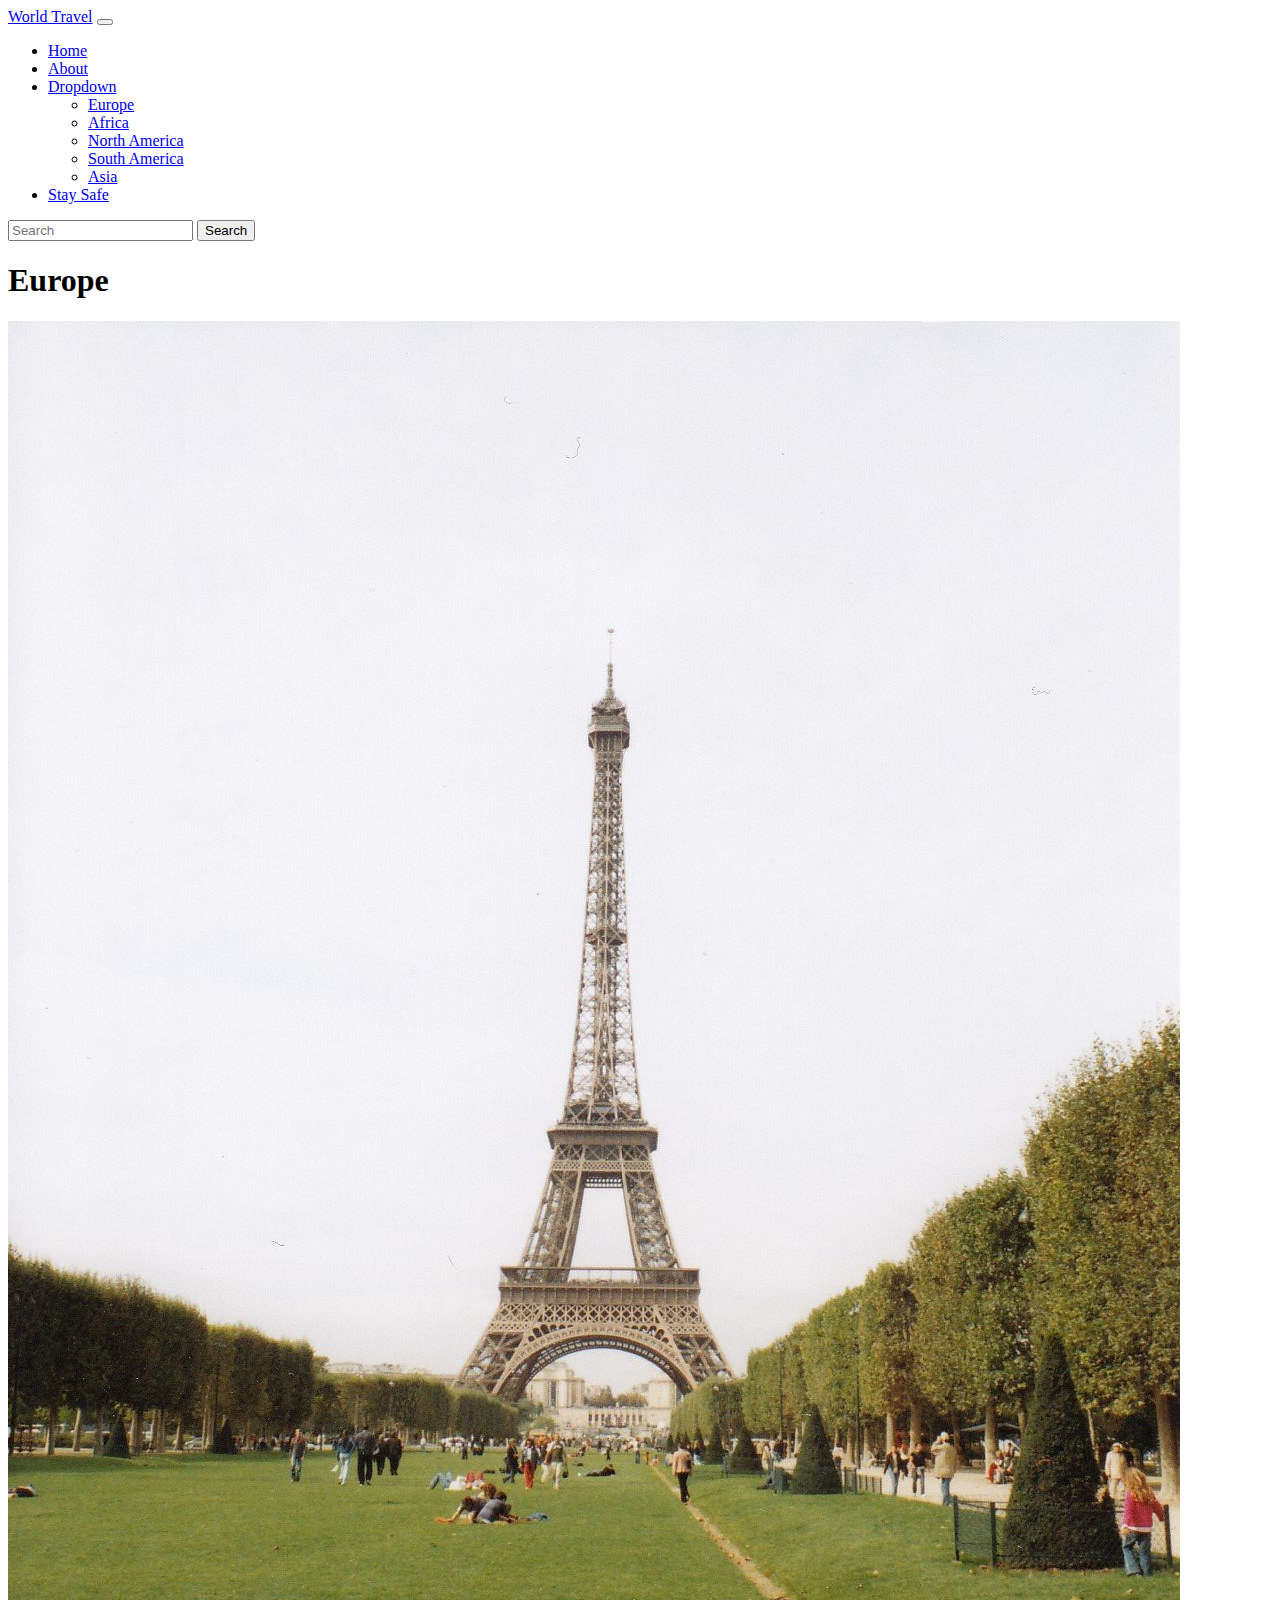
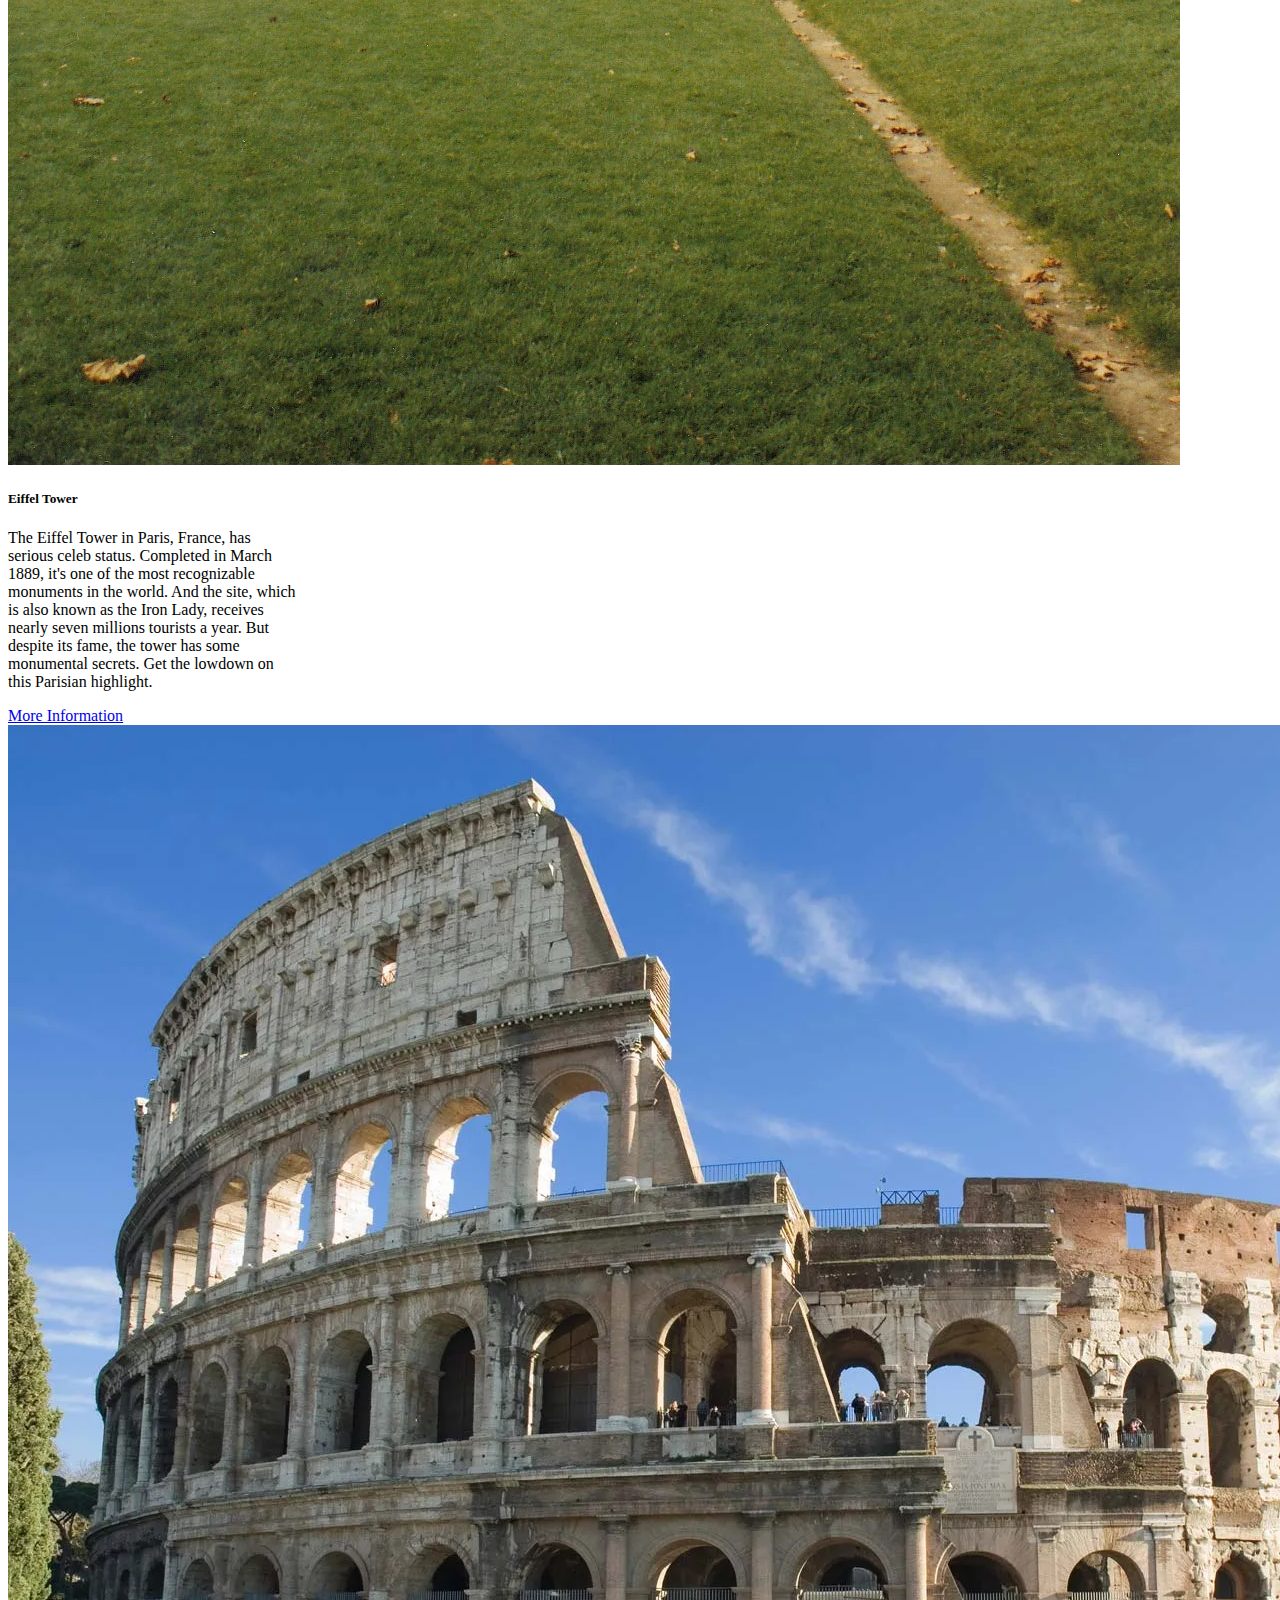
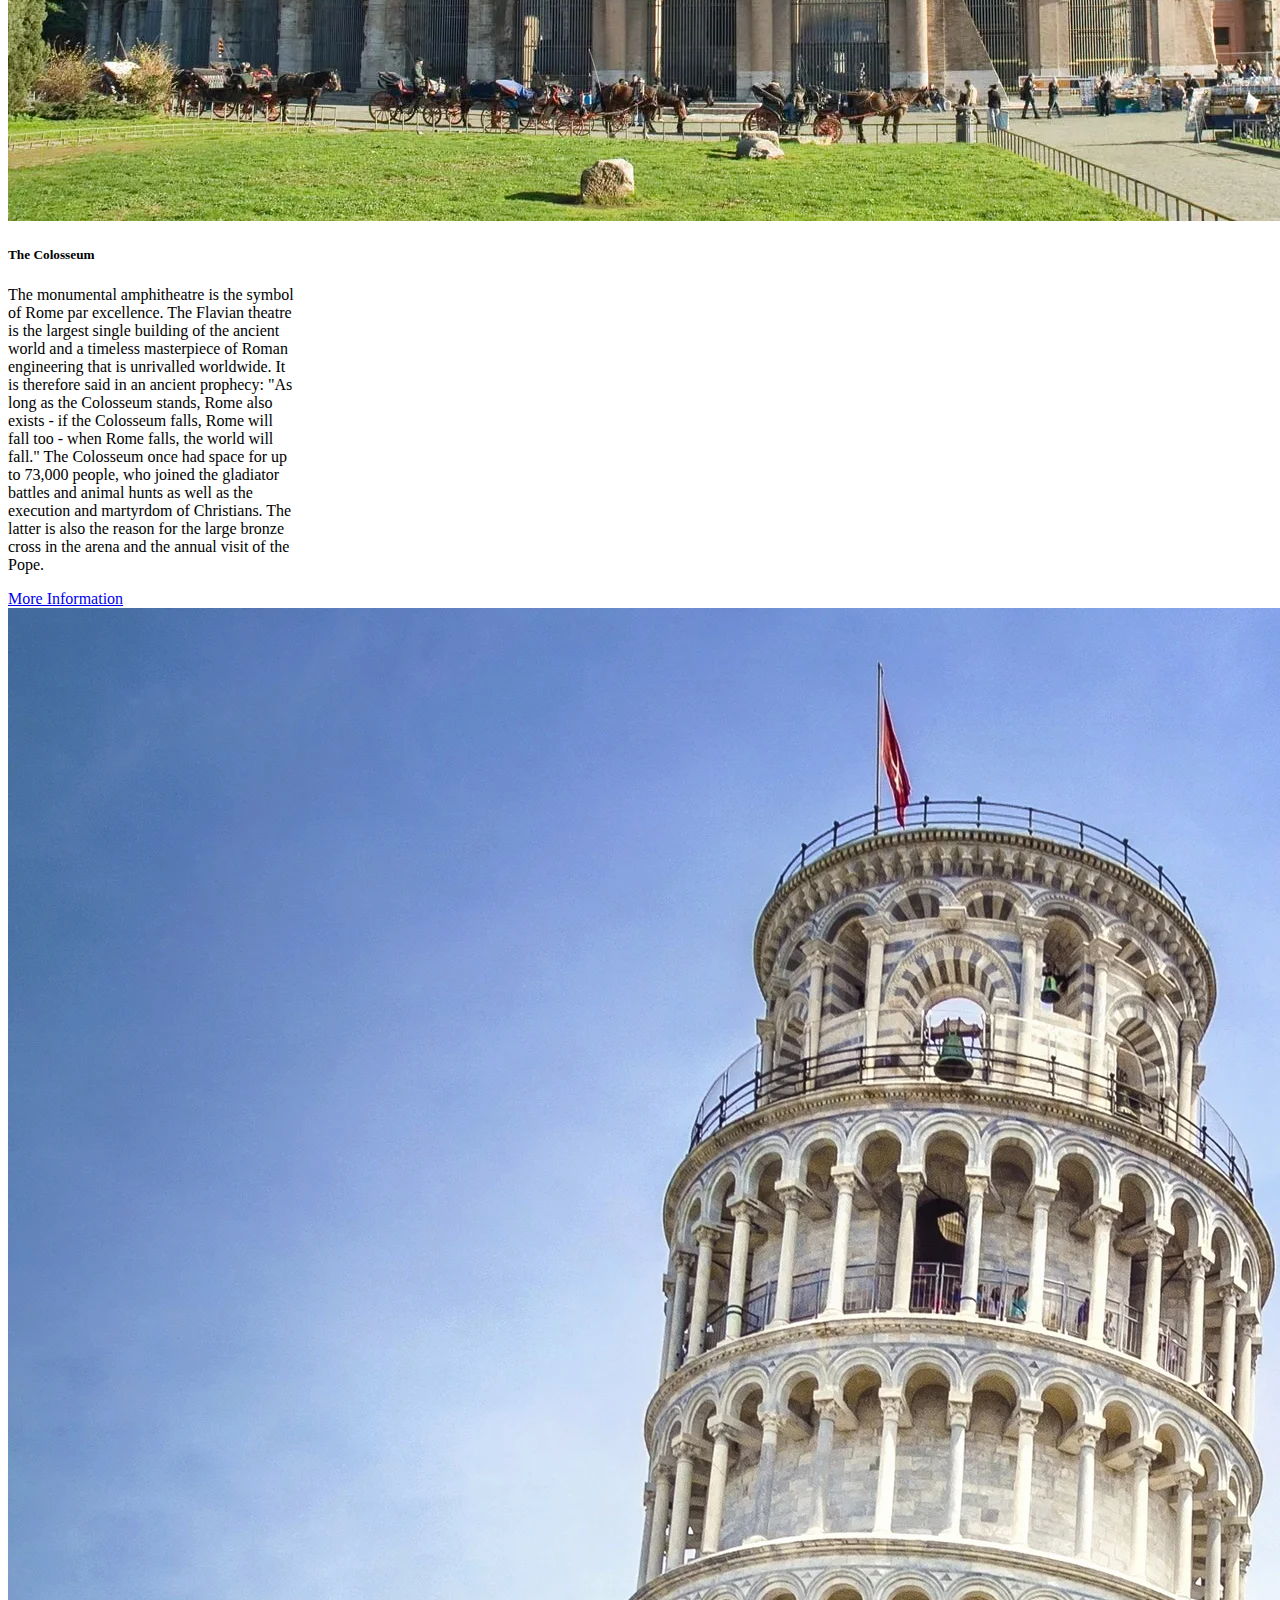
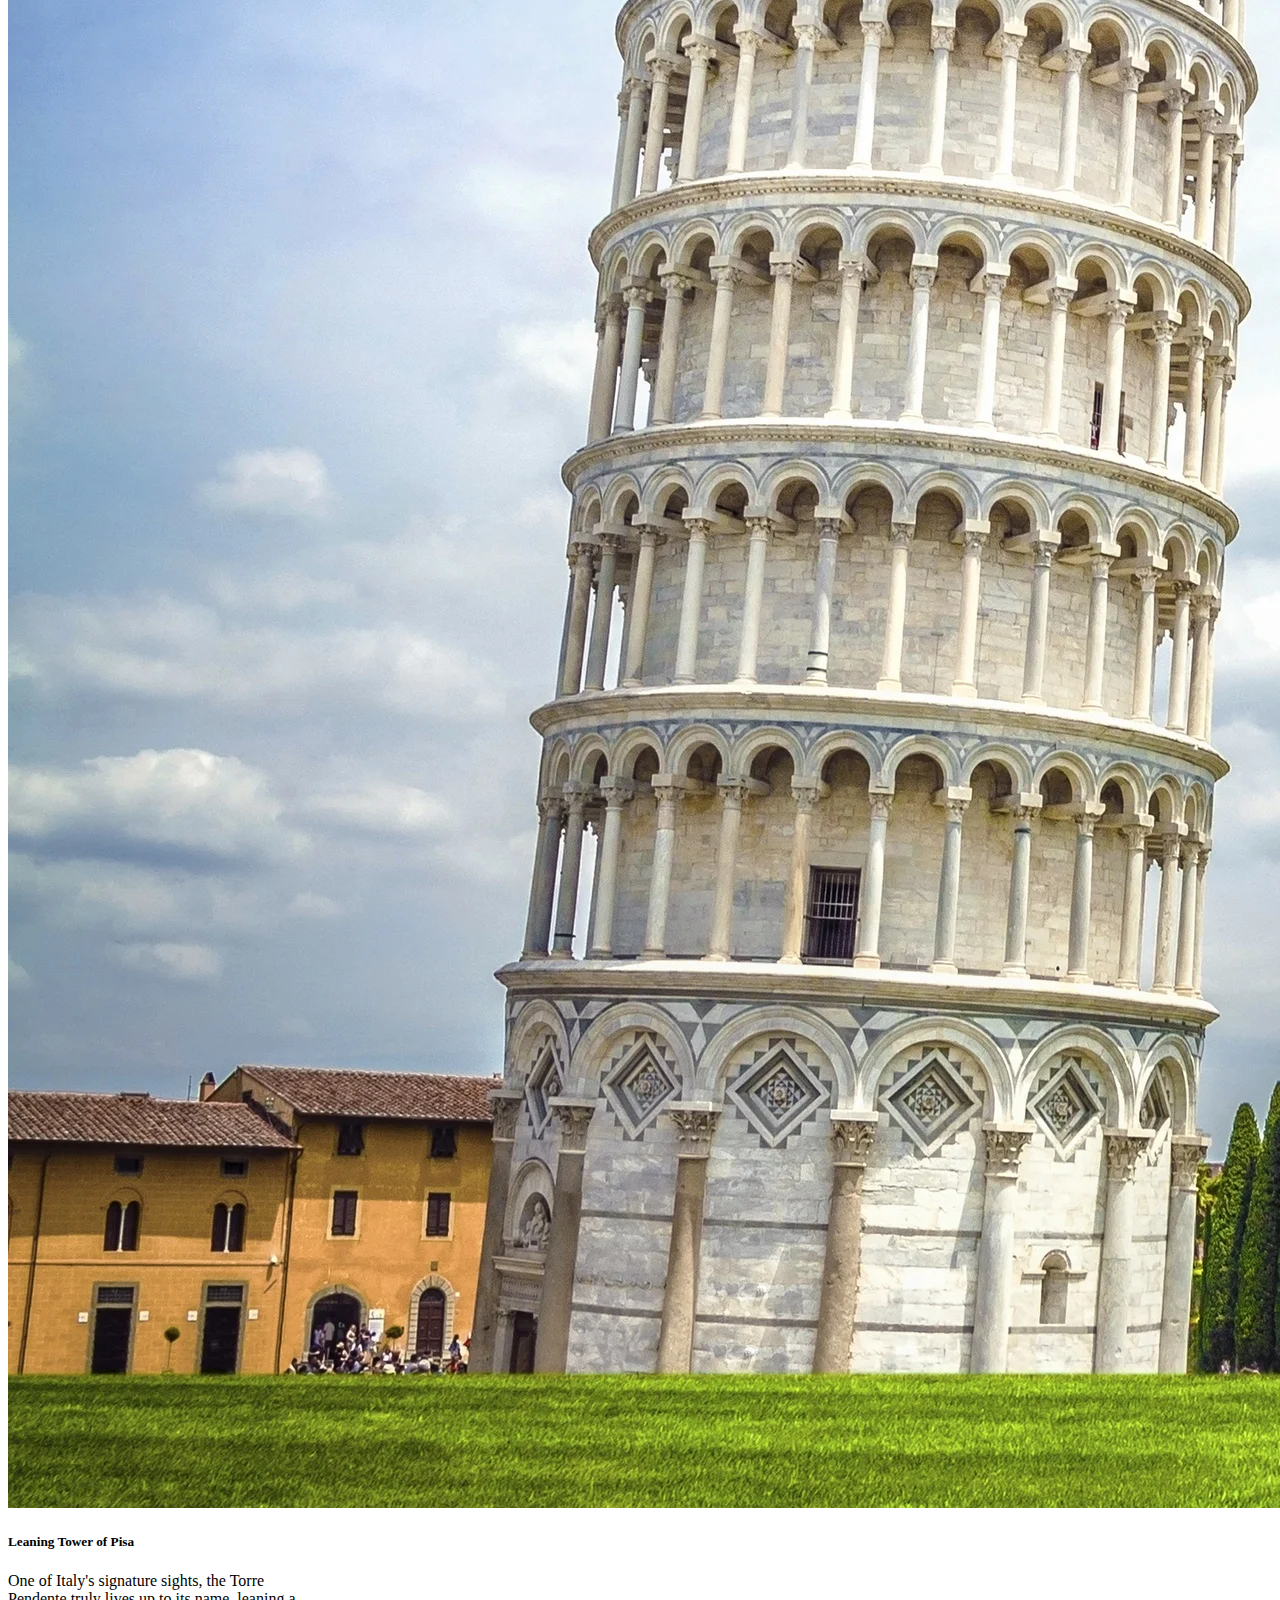
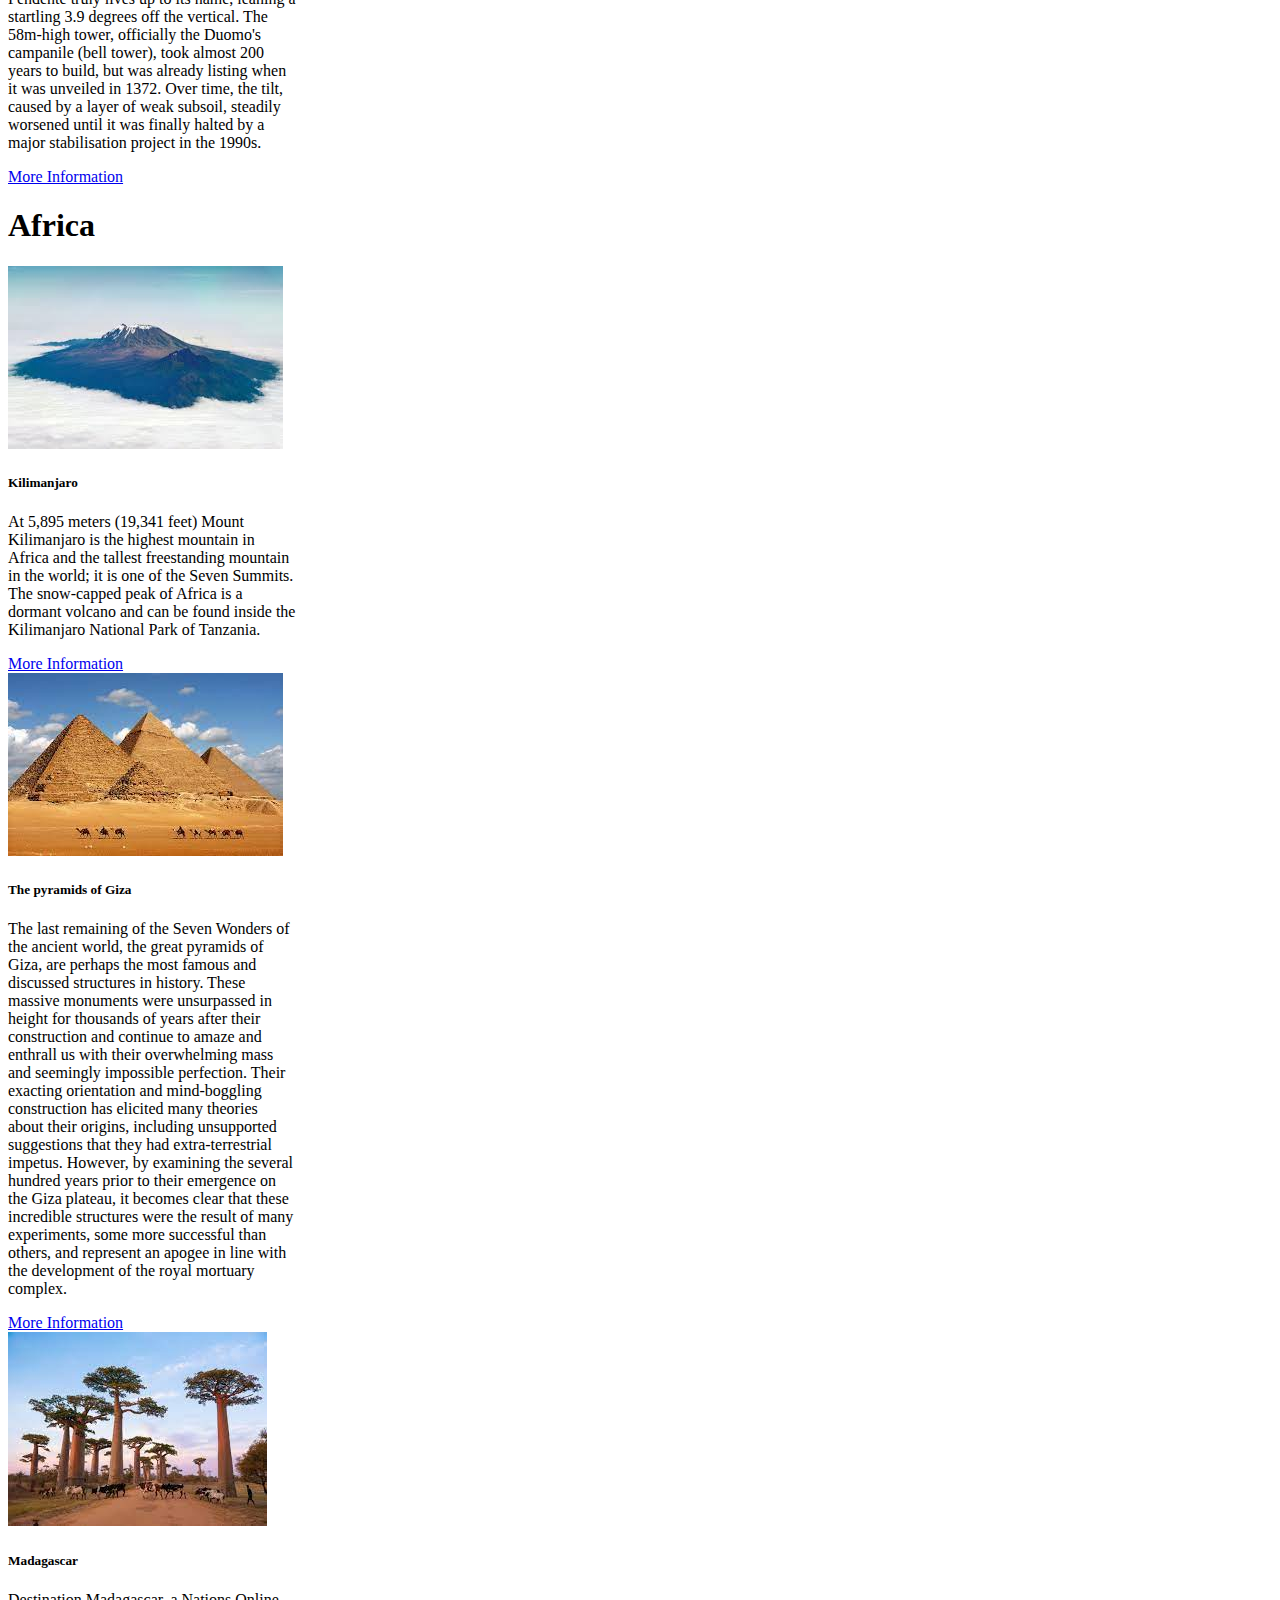
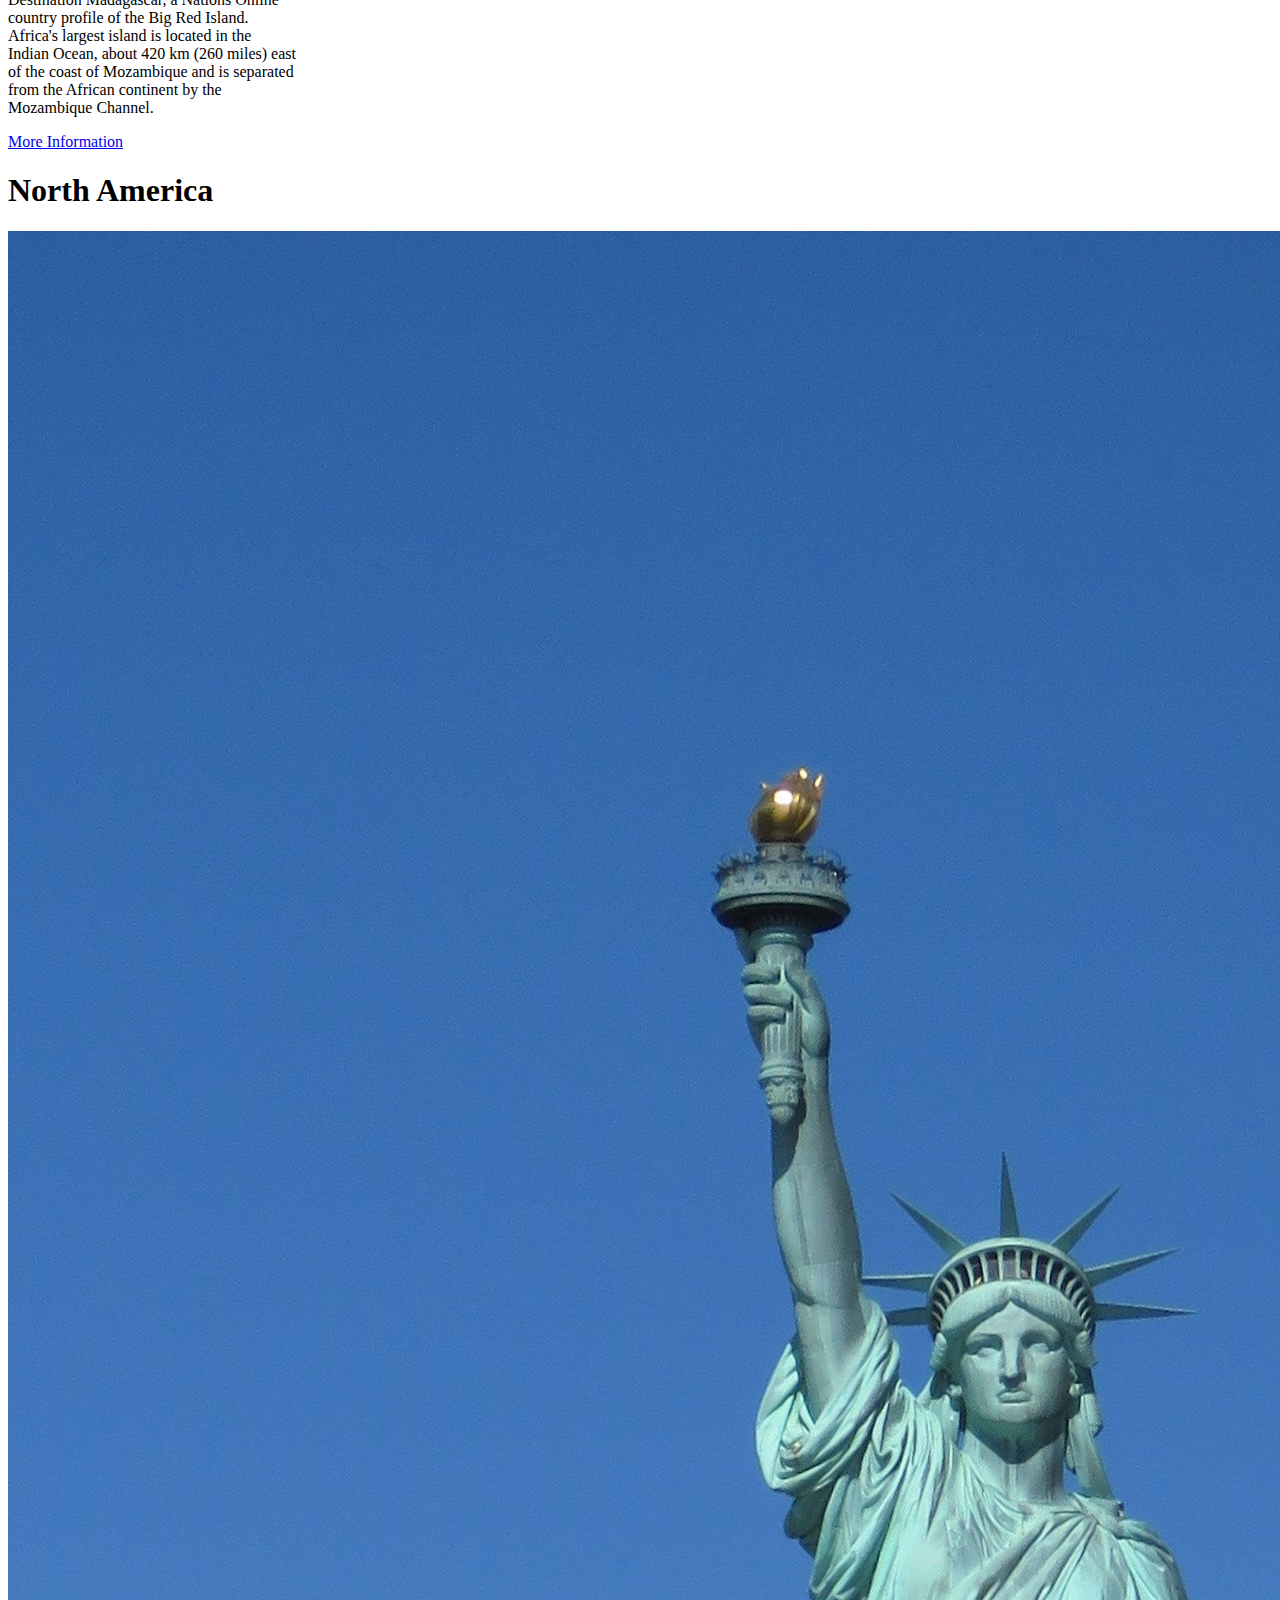
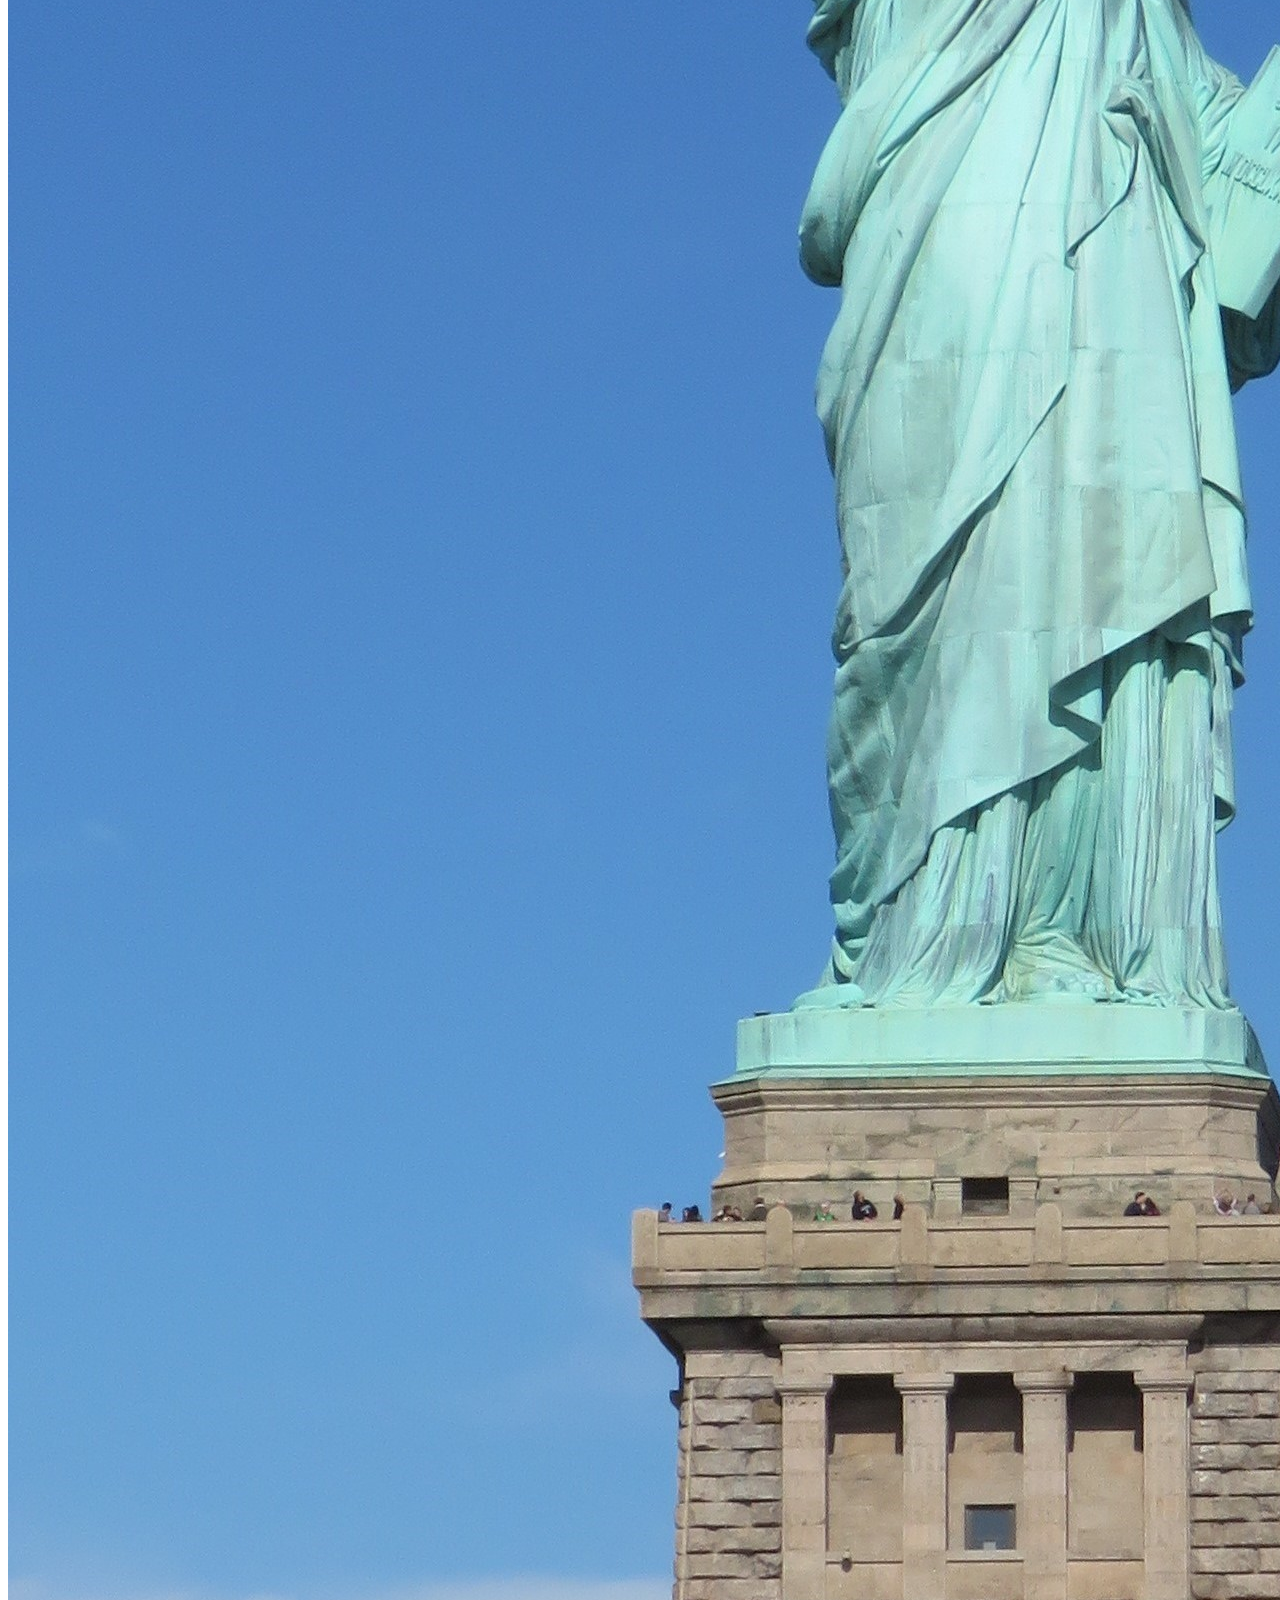
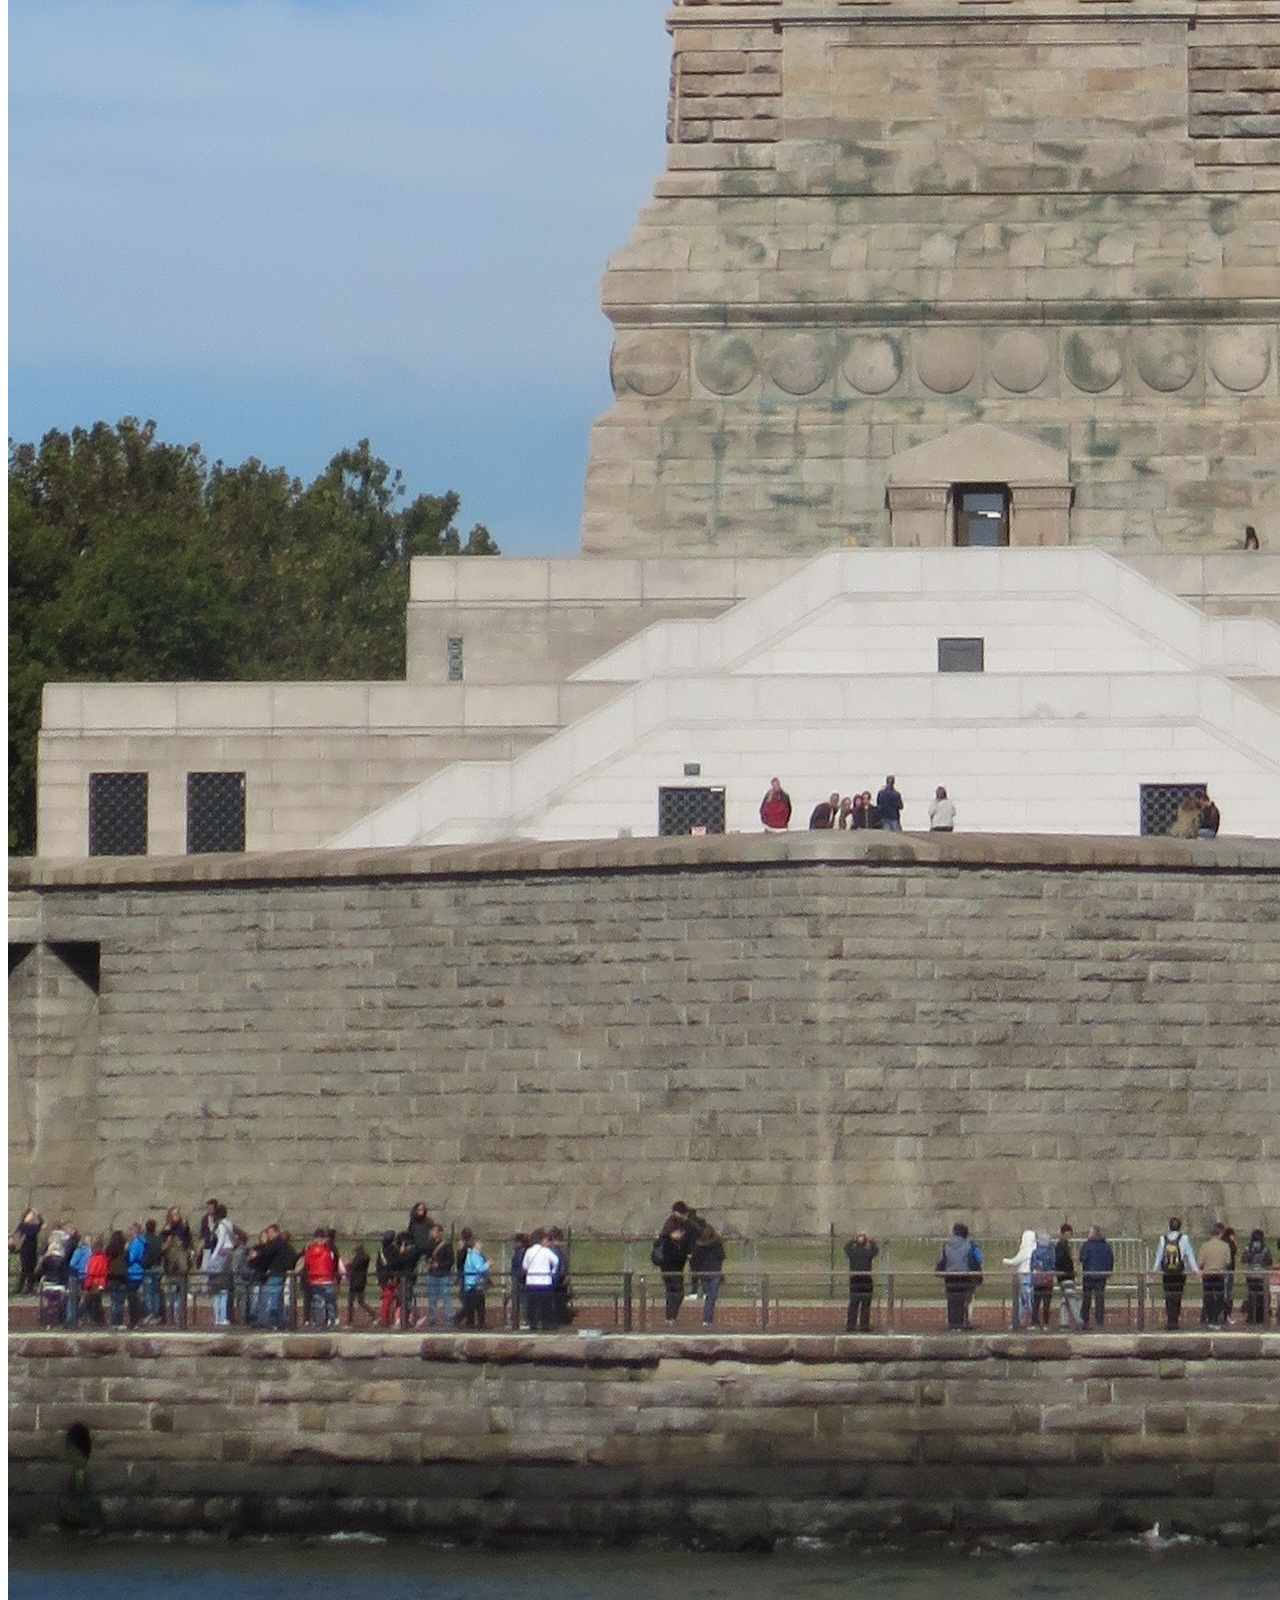
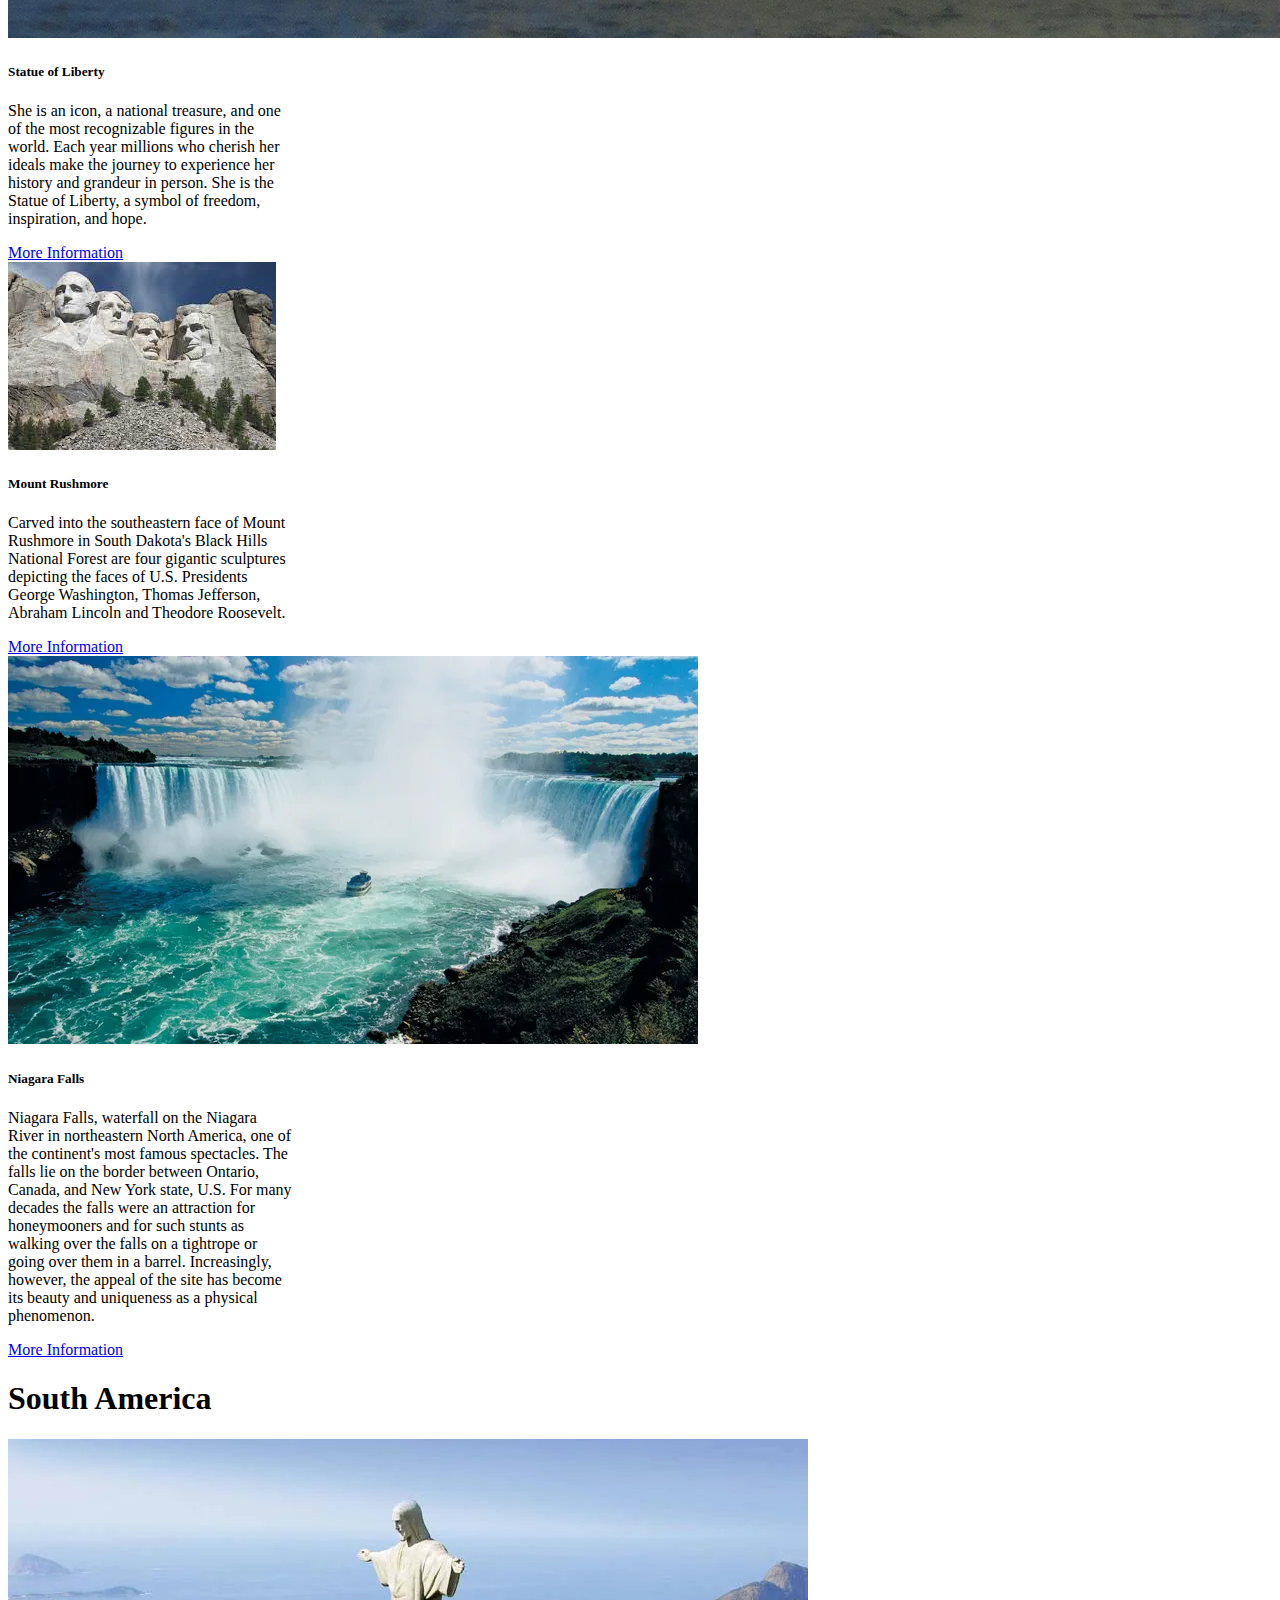
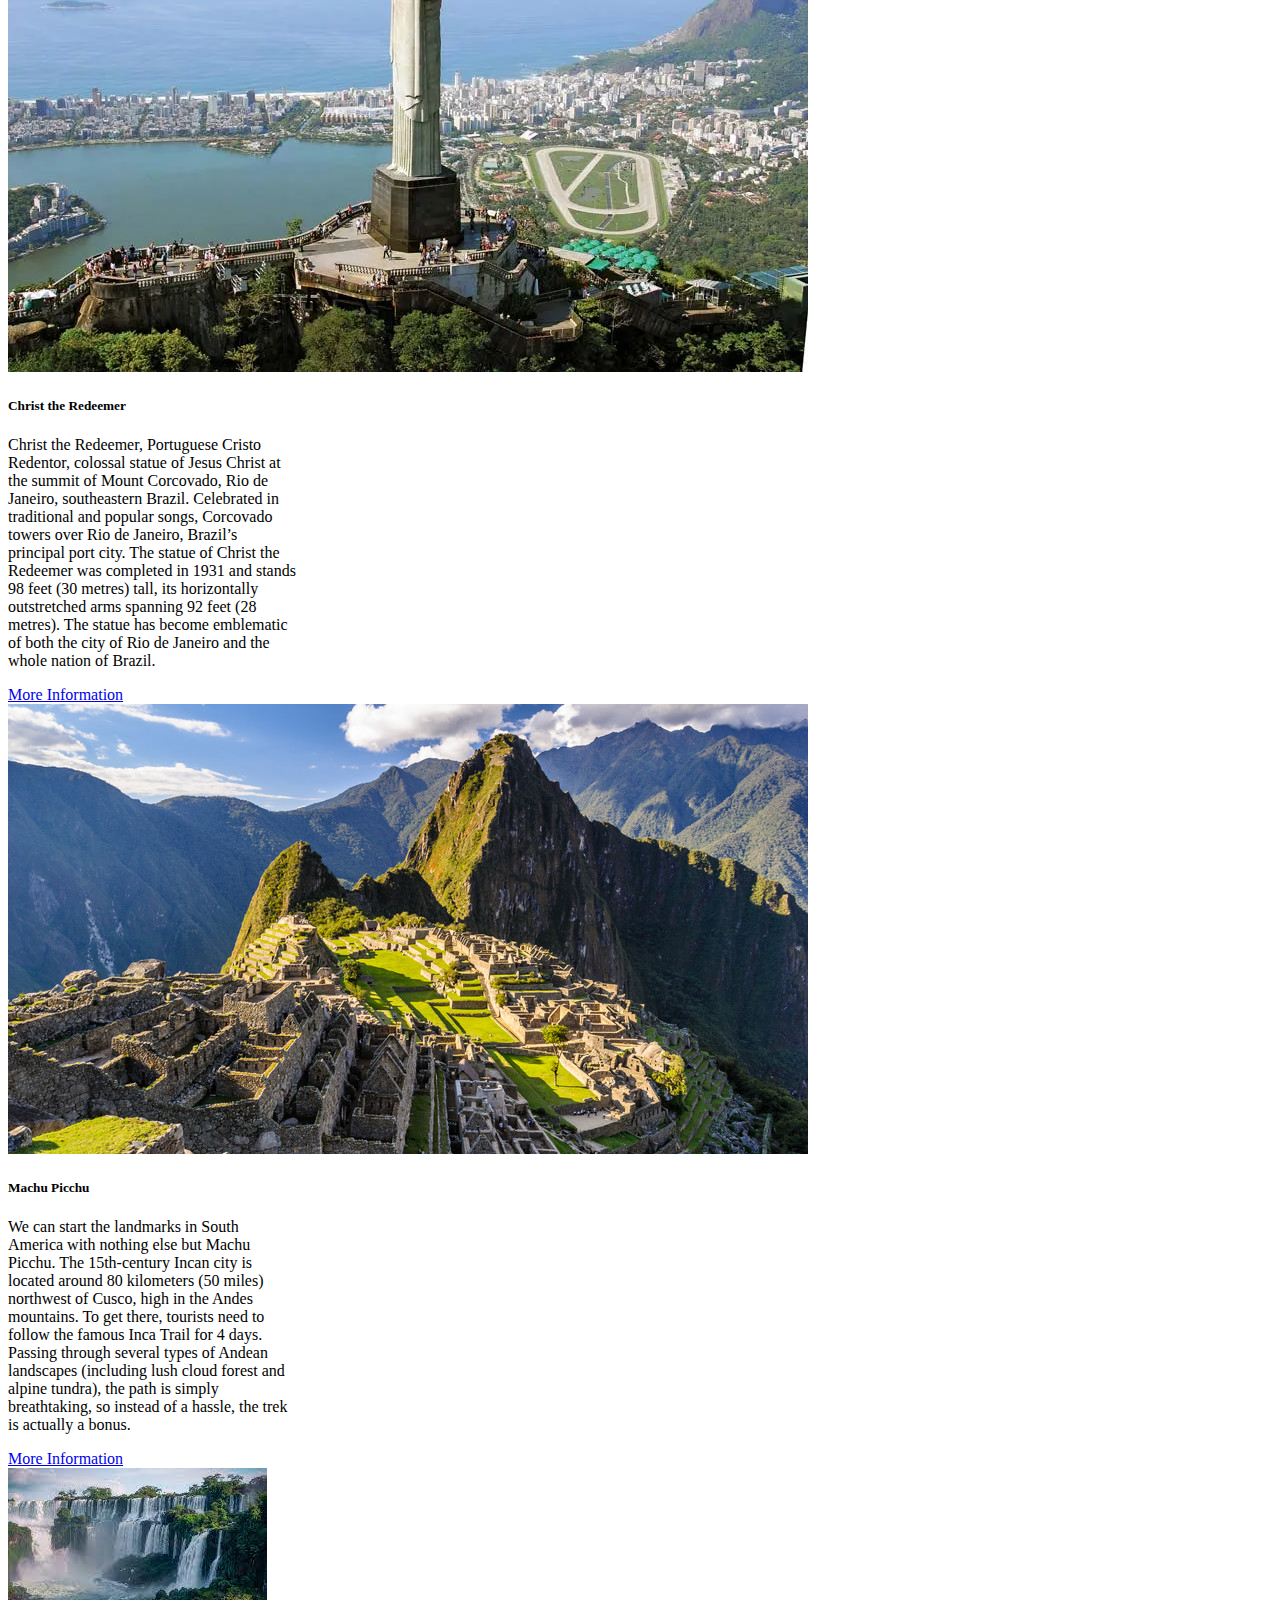
<file: about.html>
<!DOCTYPE html>
<html lang="en">
  <head>
    <meta charset="UTF-8" />
    <meta http-equiv="X-UA-Compatible" content="IE=edge" />
    <meta name="viewport" content="width=device-width, initial-scale=1.0" />
    <title>About</title>
    <link
      href="https://cdn.jsdelivr.net/npm/bootstrap@5.2.0/dist/css/bootstrap.min.css"
      rel="stylesheet"
      integrity="sha384-gH2yIJqKdNHPEq0n4Mqa/HGKIhSkIHeL5AyhkYV8i59U5AR6csBvApHHNl/vI1Bx"
      crossorigin="anonymous"
    />
  </head>
  <body>
    <nav class="navbar navbar-expand-lg bg-light">
      <div class="container-fluid">
        <a class="navbar-brand" href="#">World Travel</a>
        <button
          class="navbar-toggler"
          type="button"
          data-bs-toggle="collapse"
          data-bs-target="#navbarSupportedContent"
          aria-controls="navbarSupportedContent"
          aria-expanded="false"
          aria-label="Toggle navigation"
        >
          <span class="navbar-toggler-icon"></span>
        </button>
        <div class="collapse navbar-collapse" id="navbarSupportedContent">
          <ul class="navbar-nav me-auto mb-2 mb-lg-0">
            <li class="nav-item">
              <a class="nav-link active" aria-current="page" href="index.html"
                >Home</a
              >
            </li>
            <li class="nav-item">
              <a class="nav-link" href="./about.html">About</a>
            </li>
            <li class="nav-item dropdown">
              <a
                class="nav-link dropdown-toggle"
                href="#"
                role="button"
                data-bs-toggle="dropdown"
                aria-expanded="false"
              >
                Dropdown
              </a>
              <ul class="dropdown-menu">
                <li><a class="dropdown-item" href="#">Europe</a></li>
                <li><a class="dropdown-item" href="#">Africa</a></li>
                <li><a class="dropdown-item" href="#">North America</a></li>
                <li><a class="dropdown-item" href="#">South America</a></li>
                <li><a class="dropdown-item" href="#">Asia</a></li>
              </ul>
            </li>
        
            <li class="nav-item">
              <a
                class="nav-link"
                href="https://www.nationwide.com/lc/resources/home/articles/travel-safety-tips"
                >Stay Safe</a
              >
            </li>
          </ul>
          <form class="d-flex" role="search">
            <input
              class="form-control me-2"
              type="search"
              placeholder="Search"
              aria-label="Search"
            />
            <button class="btn btn-outline-success" type="submit">
              Search
            </button>
          </form>
        </div>
      </div>
    </nav>
    <h1>Europe</h1>
    <div class="container text-center">
      <div class="row">
        <div class="col">
          <div class="card" style="width: 18rem">
            <img src="./assets/eiffel.jpg" class="card-img-top" alt="..." />
            <div class="card-body">
              <h5 class="card-title">Eiffel Tower</h5>
              <p class="card-text">
                The Eiffel Tower in Paris, France, has serious celeb status.
                Completed in March 1889, it's one of the most recognizable
                monuments in the world. And the site, which is also known as the
                Iron Lady, receives nearly seven millions tourists a year. But
                despite its fame, the tower has some monumental secrets. Get the
                lowdown on this Parisian highlight.
              </p>
              <a
                href="https://kids.nationalgeographic.com/history/article/eiffel-tower"
                class="btn btn-primary"
                >More Information</a
              >
            </div>
          </div>
        </div>

        <div class="col">
          <div class="card" style="width: 18rem">
            <img src="./assets/colosseum.jpg.webp" class="card-img-top" alt="..." />
            <div class="card-body">
              <h5 class="card-title">The Colosseum</h5>
              <p class="card-text">
                The monumental amphitheatre is the symbol of Rome par
                excellence. The Flavian theatre is the largest single building
                of the ancient world and a timeless masterpiece of Roman
                engineering that is unrivalled worldwide. It is therefore said
                in an ancient prophecy: "As long as the Colosseum stands, Rome
                also exists - if the Colosseum falls, Rome will fall too - when
                Rome falls, the world will fall." The Colosseum once had space
                for up to 73,000 people, who joined the gladiator battles and
                animal hunts as well as the execution and martyrdom of
                Christians. The latter is also the reason for the large bronze
                cross in the arena and the annual visit of the Pope.
              </p>
              <a
                href="https://www.zainoo.com/en/italy/lazio/rome/colosseum"
                class="btn btn-primary"
                >More Information</a
              >
            </div>
          </div>
        </div>

        <div class="card" style="width: 18rem">
          <img src="./assets/pisa.jgp.webp" class="card-img-top" alt="..." />
          <div class="card-body">
            <h5 class="card-title">Leaning Tower of Pisa</h5>
            <p class="card-text">
              One of Italy's signature sights, the Torre Pendente truly lives up
              to its name, leaning a startling 3.9 degrees off the vertical. The
              58m-high tower, officially the Duomo's campanile (bell tower),
              took almost 200 years to build, but was already listing when it
              was unveiled in 1372. Over time, the tilt, caused by a layer of
              weak subsoil, steadily worsened until it was finally halted by a
              major stabilisation project in the 1990s.
            </p>
            <a
              href="https://www.lonelyplanet.com/italy/tuscany/pisa/attractions/leaning-tower/a/poi-sig/462894/360065"
              class="btn btn-primary"
              >More Information</a
            >
          </div>
        </div>
      </div>
    </div>
    <h1>Africa</h1>
    <div class="container text-center">
      <div class="row">
        <div class="col">
          <div class="card" style="width: 18rem;">
            <img src="./assets/kilimanjaro.jpg" class="card-img-top" alt="...">
            <div class="card-body">
              <h5 class="card-title">Kilimanjaro</h5>
              <p class="card-text".>At 5,895 meters (19,341 feet) Mount Kilimanjaro is the highest mountain in Africa and the tallest freestanding mountain in the world; it is one of the Seven Summits. The snow-capped peak of Africa is a dormant volcano and can be found inside the Kilimanjaro National Park of Tanzania.</p>
              <a href="https://www.climbing-kilimanjaro.com/" class="btn btn-primary">More Information</a>
            </div>
          </div>
        </div>
     
        <div class="col">
          <div class="card" style="width: 18rem;">
            <img src="./assets/pyramids of Giza.jpg" class="card-img-top" alt="...">
            <div class="card-body">
              <h5 class="card-title">The pyramids of Giza</h5>
              <p class="card-text">The last remaining of the Seven Wonders of the ancient world, the great pyramids of Giza, are perhaps the most famous and discussed structures in history. These massive monuments were unsurpassed in height for thousands of years after their construction and continue to amaze and enthrall us with their overwhelming mass and seemingly impossible perfection. Their exacting orientation and mind-boggling construction has elicited many theories about their origins, including unsupported suggestions that they had extra-terrestrial impetus. However, by examining the several hundred years prior to their emergence on the Giza plateau, it becomes clear that these incredible structures were the result of many experiments, some more successful than others, and represent an apogee in line with the development of the royal mortuary complex.</p>
              <a href="https://www.khanacademy.org/humanities/ap-art-history/ancient-mediterranean-ap/ancient-egypt-ap/a/old-kingdom-the-great-pyramids-of-giza" class="btn btn-primary">More Information</a>
            </div>
          </div>
        </div>

        <div class="col">
          <div class="card" style="width: 18rem;">
            <img src="./assets/Madagascar.jpg" class="card-img-top" alt="...">
            <div class="card-body">
              <h5 class="Madagascar">Madagascar</h5>
              <p class="card-text">Destination Madagascar, a Nations Online country profile of the Big Red Island. Africa's largest island is located in the Indian Ocean, about 420 km (260 miles) east of the coast of Mozambique and is separated from the African continent by the Mozambique Channel.</p>
              <a href="https://www.nationsonline.org/oneworld/madagascar.htm" class="btn btn-primary">More Information</a>
            </div>
          </div>
        </div>
      </div>
    </div>
    
   
    
    <h1>North America</h1>
    <div class="container text-center">
      <div class="row">
        <div class="col">
          <div class="card" style="width: 18rem">
            <img src="./assets/statue.jpg" class="card-img-top" alt="..." />
            <div class="card-body">
              <h5 class="card-title">Statue of Liberty</h5>
              <p class="card-text">
                She is an icon, a national treasure, and one of the most
                recognizable figures in the world. Each year millions who
                cherish her ideals make the journey to experience her history
                and grandeur in person. She is the Statue of Liberty, a symbol
                of freedom, inspiration, and hope.
              </p>
              <a
                href="https://www.statueofliberty.org/statue-of-liberty/overview-history/"
                class="btn btn-primary"
                >More Information</a
              >
            </div>
          </div>
        </div>
        <div class="col">
          <div class="card" style="width: 18rem">
            <img src="./assets/mount.jpg" class="card-img-top" alt="..." />
            <div class="card-body">
              <h5 class="card-title">Mount Rushmore</h5>
              <p class="card-text">
                Carved into the southeastern face of Mount Rushmore in South
                Dakota's Black Hills National Forest are four gigantic
                sculptures depicting the faces of U.S. Presidents George
                Washington, Thomas Jefferson, Abraham Lincoln and Theodore
                Roosevelt.
              </p>
              <a
                href="https://www.history.com/topics/us-presidents/mount-rushmore-1"
                class="btn btn-primary"
                >More Information</a
              >
            </div>
          </div>
        </div>
        <div class="col">
          <div class="card" style="width: 18rem">
            <img src="./assets/niagara.jpg.webp" class="card-img-top" alt="..." />
            <div class="card-body">
              <h5 class="card-title">Niagara Falls</h5>
              <p class="card-text">
                Niagara Falls, waterfall on the Niagara River in northeastern
                North America, one of the continent's most famous spectacles.
                The falls lie on the border between Ontario, Canada, and New
                York state, U.S. For many decades the falls were an attraction
                for honeymooners and for such stunts as walking over the falls
                on a tightrope or going over them in a barrel. Increasingly,
                however, the appeal of the site has become its beauty and
                uniqueness as a physical phenomenon.
              </p>
              <a
                href="https://www.britannica.com/place/Niagara-Falls-waterfall-North-America"
                class="btn btn-primary"
                >More Information</a
              >
            </div>
          </div>
        </div>
      </div>
    </div>

    
    <h1>South America</h1>
    <p> <div class="container text-center">
      <div class="row">
        <div class="col">
          <div class="card" style="width: 18rem">
            <img src="./assets/christ.jpg" class="card-img-top" alt="..." />
            <div class="card-body">
              <h5 class="card-title">Christ the Redeemer</h5>
              <p class="card-text">
                Christ the Redeemer, Portuguese Cristo Redentor, colossal statue of Jesus Christ at the summit of Mount Corcovado, Rio de Janeiro, southeastern Brazil. Celebrated in traditional and popular songs, Corcovado towers over Rio de Janeiro, Brazil’s principal port city. The statue of Christ the Redeemer was completed in 1931 and stands 98 feet (30 metres) tall, its horizontally outstretched arms spanning 92 feet (28 metres). The statue has become emblematic of both the city of Rio de Janeiro and the whole nation of Brazil.
              </p>
              <a
                href=https://www.britannica.com/topic/Christ-the-Redeemer
                class="btn btn-primary"
                >More Information</a
              >
            </div>
          </div>
        </div>

        <div class="col">
          <div class="card" style="width: 18rem">
            <img src="./assets/machupicchu.jpg" class="card-img-top" alt="..." />
            <div class="card-body">
              <h5 class="card-title">Machu Picchu</h5>
              <p class="card-text">
                We can start the landmarks in South America with nothing else but Machu Picchu. The 15th-century Incan city is located around 80 kilometers (50 miles) northwest of Cusco, high in the Andes mountains. To get there, tourists need to follow the famous Inca Trail for 4 days. Passing through several types of Andean landscapes (including lush cloud forest and alpine tundra), the path is simply breathtaking, so instead of a hassle, the trek is actually a bonus.
              </p>
              <a
                href="https://globalcastaway.com/landmarks-in-south-america/"
                class="btn btn-primary"
                >More Information</a
              >
            </div>
          </div>
        </div>

        <div class="card" style="width: 18rem">
          <img src="./assets/iguazu.jpg" class="card-img-top" alt="..." />
          <div class="card-body">
            <h5 class="card-title">Iguazu Falls</h5>
            <p class="card-text">
                The famous Iguazu Falls is a series of waterfalls on the border of Argentina and Brazil. It consists of 275 individual waterfalls, spread over 2.7 kilometers (1.7 miles) of river. The falls are up to 82 meters (269 feet) high, and are one of the largest waterfall systems in the world.

                The Iguazu falls were formed when the Paraná River carved out a gorge in the sandstone plateau, creating the Iguazu (meaning “Great Water”) Falls. They were first discovered by European explorers in 1541.
            </p>
            <a
              href="https://nomadsunveiled.com/landmarks-in-south-america/"
              class="btn btn-primary"
              >More Information</a
            >
          </div>
        </div>
      </div>
    </div></p>


    <h1>Asia</h1>
    
        <p><div class="container text-center">
          <div class="row">
            <div class="col">
              <div class="card" style="width: 18rem">
                <img src="./assets/Angorwat.jpg" class="card-img-top" alt="..." />
                <div class="card-body">
                  <h5 class="card-title">Angkor Wat</h5>
                  <p class="card-text">
                    One of the most well-known sights on the list, a symbol of Cambodia and entire Southeast Asia, a temple surrounded by myths and legends, the one, the only, Angkor Wat.

Built by the mighty Khmer empire, between the 10th and 15th centuries, Angkor Wat and the other Siem Reap temples give you the chance to explore some of the most exciting ancient ruins in the world. The detailed bas-reliefs, curious blend with the surrounding jungle, and the hundreds myths and legends, earn Angkor Wat and the Siem Reap temples a top spot as one of the best landmarks in Asia.
                  </p>
                  <a
                    href=https://globalcastaway.com/biggest-landmarks-in-asia/
                    class="btn btn-primary"
                    >More Information</a
                  >
                </div>
              </div>
            </div>
    
            <div class="col">
              <div class="card" style="width: 18rem">
                <img src="./assets/the-taj-mahal.jpg" class="card-img-top" alt="..." />
                <div class="card-body">
                  <h5 class="card-title">The Taj Mahal</h5>
                  <p class="card-text">The Taj Mahal is an ivory-white marble mausoleum on the south bank of the Yamuna river in the Indian city of Agra. It was commissioned in 1632 by the Mughal emperor, Shah Jahan (reigned from 1628 to 1658), to house the tomb of his favourite wife, Mumtaz Mahal. The tomb is the centrepiece of a 17-hectare (42-acre)complex, which includes a mosque and a guest house, and is set in formal gardens bounded on three sides by a crenellated wall.
                    </p>
                  <a
                    href="https://agra.nic.in/tourist-place/the-taj-mahal/"
                    class="btn btn-primary"
                    >More Information</a
                  >
                </div>
              </div>
            </div>
    
            <div class="card" style="width: 18rem">
              <img src="./assets/Great-Wall-of-China.jpg" class="card-img-top" alt="..." />
              <div class="card-body">
                <h5 class="card-title">The Great Wall of China</h5>
                <p class="card-text">
                  The Great Wall of China is one of the most notorious structures in the entire world. The Jinshanling section in Hebei Province, China, pictured here, is only a small part of the wall that stretches over 4,000 kilometers (2,500 miles). </p>
                <a
                  href="https://education.nationalgeographic.org/resource/great-wall-china"
                  class="btn btn-primary"
                  >More Information</a
                >
              </div>
            </div>
          </div>
        </div></p>
    <script
      src="https://cdn.jsdelivr.net/npm/bootstrap@5.2.0/dist/js/bootstrap.bundle.min.js"
      integrity="sha384-A3rJD856KowSb7dwlZdYEkO39Gagi7vIsF0jrRAoQmDKKtQBHUuLZ9AsSv4jD4Xa"
      crossorigin="anonymous"
    ></script>
  </body>
</html>
</file>
